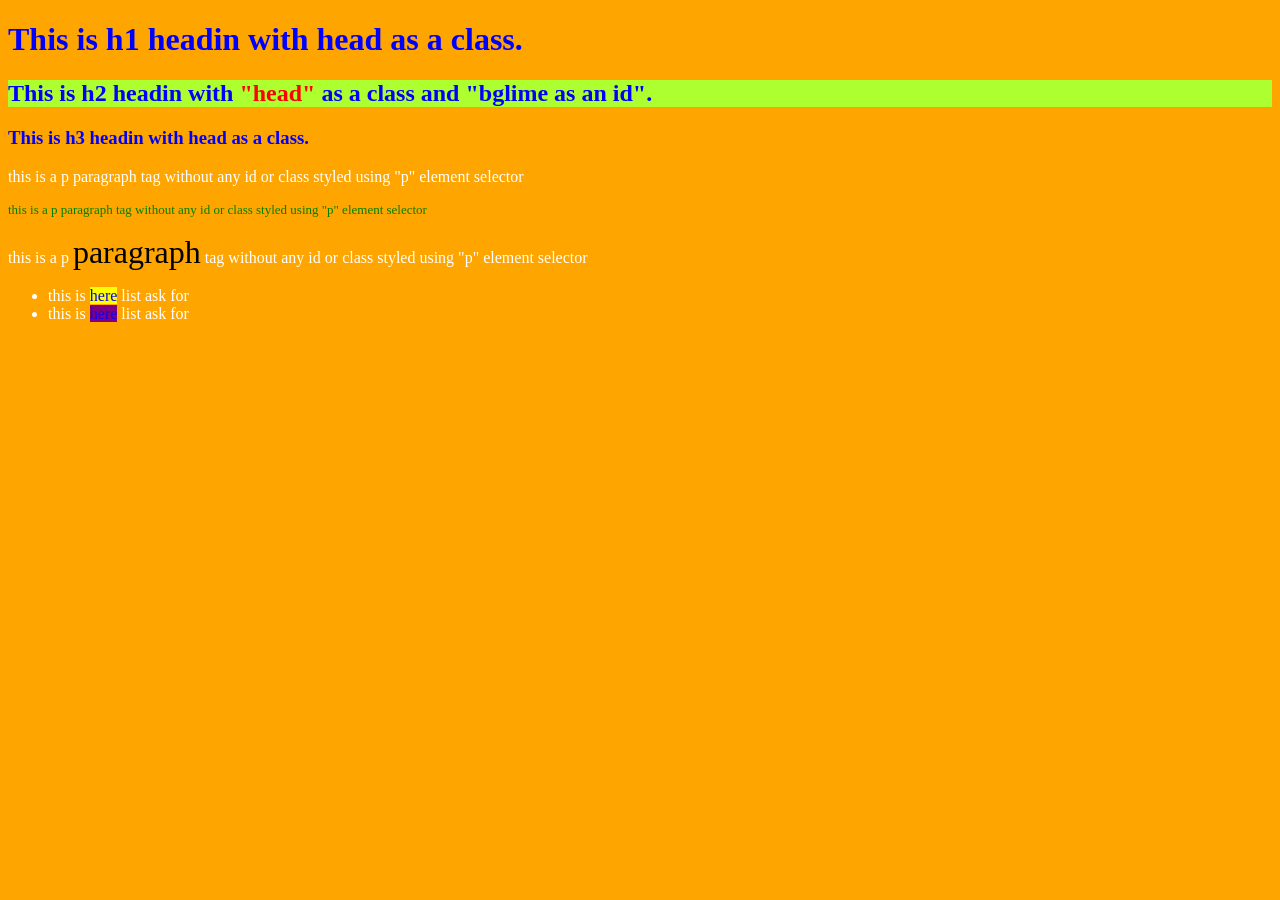
<file: task2/index.html>
<!DOCTYPE html>
<html lang="en">
<head>
    <meta charset="UTF-8">
    <meta name="viewport" content="width=device-width, initial-scale=1.0">
    <title>Task 2 - CSS</title>
    <link rel="stylesheet" href="style.css">
</head>
<body>
    <h1 class="head">This is h1 headin with head as a class.</h1>
    <h2 class="head" id="bglime">This is h2 headin with <span>"head"</span> as a class and "bglime as an id".</h2>
    <h3 class="head"  >This is h3 headin with head as a class.</h3>
    <p>this is a p paragraph tag without any id or class styled using "p" element selector</p>
    <p id="para">this is a p paragraph tag without any id or class styled using "p" element selector</p>
    <p>this is a p <span>paragraph</span> tag without any id or class styled using "p" element selector</p>
    <ul>
        <li>this is <span>here</span> list ask for</li>
        <li>this is <span>here</span> list ask for</li>
    </ul>
</body>
</html>
</file>
<file: task2/style.css>
body{
    background: orange;
}

.head{
    color: blue;
}

#bglime{
    background: greenyellow;
}

span{
    color: red;
}

p{
    color: white;
}
#para{
    color: green;
    font-size: small;
}

p span{
    color: black;
    font-size: xx-large;
}


ul li{
    color: white;
}


ul li:first-child span {
    background-color: yellow;
    color: blue;
}

ul li:last-child span {
    background-color: purple;
    color: blue;
}
</file>
